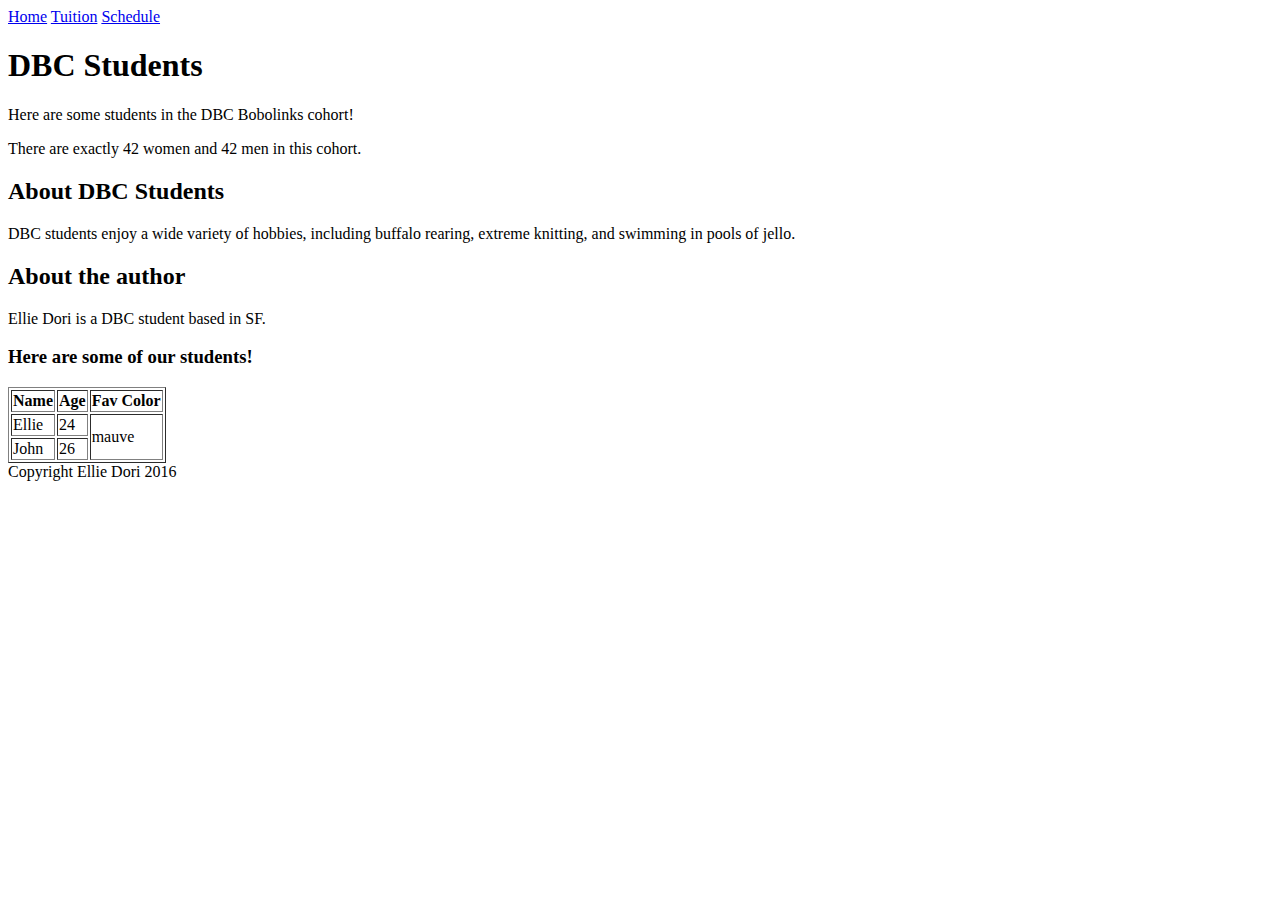
<file: html/gps/index.html>
<!DOCTYPE html>
<html>
<head>
  <title>GPS 2</title>
</head>
<body>
  <header>
    <nav>
      <a href="http://devbootcamp.com/">Home</a>
      <a href="http://devbootcamp.com/tuition/">Tuition</a>
      <a href="http://devbootcamp.com/schedule/">Schedule</a>
    </nav>
  </header>
  <main>
    <h1>DBC Students</h1>
    <p>Here are some students in the DBC Bobolinks cohort!</p>
    <aside>There are exactly 42 women and 42 men in this cohort.</aside>
  <section>
    <h2>About DBC Students</h2>
    <p>DBC students enjoy a wide variety of hobbies, including buffalo rearing, extreme knitting, and swimming in pools of jello.</p>
  </section>
  <article>
    <h2>About the author</h2>
    <p>Ellie Dori is a DBC student based in SF.</p>
  </article>
  <h3>Here are some of our students!</h3>
  <table border=1>
    <tr>
      <th>Name</th>
      <th>Age</th>
      <th>Fav Color</th>
    </tr>
    <tr>
      <td>Ellie</td>
      <td>24</td>
      <td rowspan=2>mauve</td>
    </tr>
    <tr>
      <td>John</td>
      <td>26</td>
    </tr>
  </table>
  </main>
  <footer>Copyright Ellie Dori 2016</footer>
</body>
</html>

<!-- Semantic tags are used to differentiate between varying categories of information. They don't seem to have an effect on the actual rendering of the web page, but are important for other developers when they're reading your code, as well as for people using screen readers or other accessibility devices. 

I believe that the browser reads top to bottom when displaying code on a page. This is why it's important to double check opening and closing tags, to ensure that you're giving the browser properly formatted information for rendering.

I learned that Sublime has a cool snippet-creating feature. I also learned from my guide Davina that I can use cmd+/ to comment and uncomment lines of code. Handy! I probably won't create custom snippets for now, just so I can practice writing out the code on my own and retain the information better. I may use them in the future when the code I'm snippet-ing is really ingrained in my memory. 

I think the concept that was most challenging for me was knowing when to use each type of semantic tag. I like to think visually, but these tags don't really create visual differences. The distinction are more theoretical. I think I'll have this down with more practice and getting more comfortable thinking about information on a page in terms of blocks of meaning/structure.-->
</file>
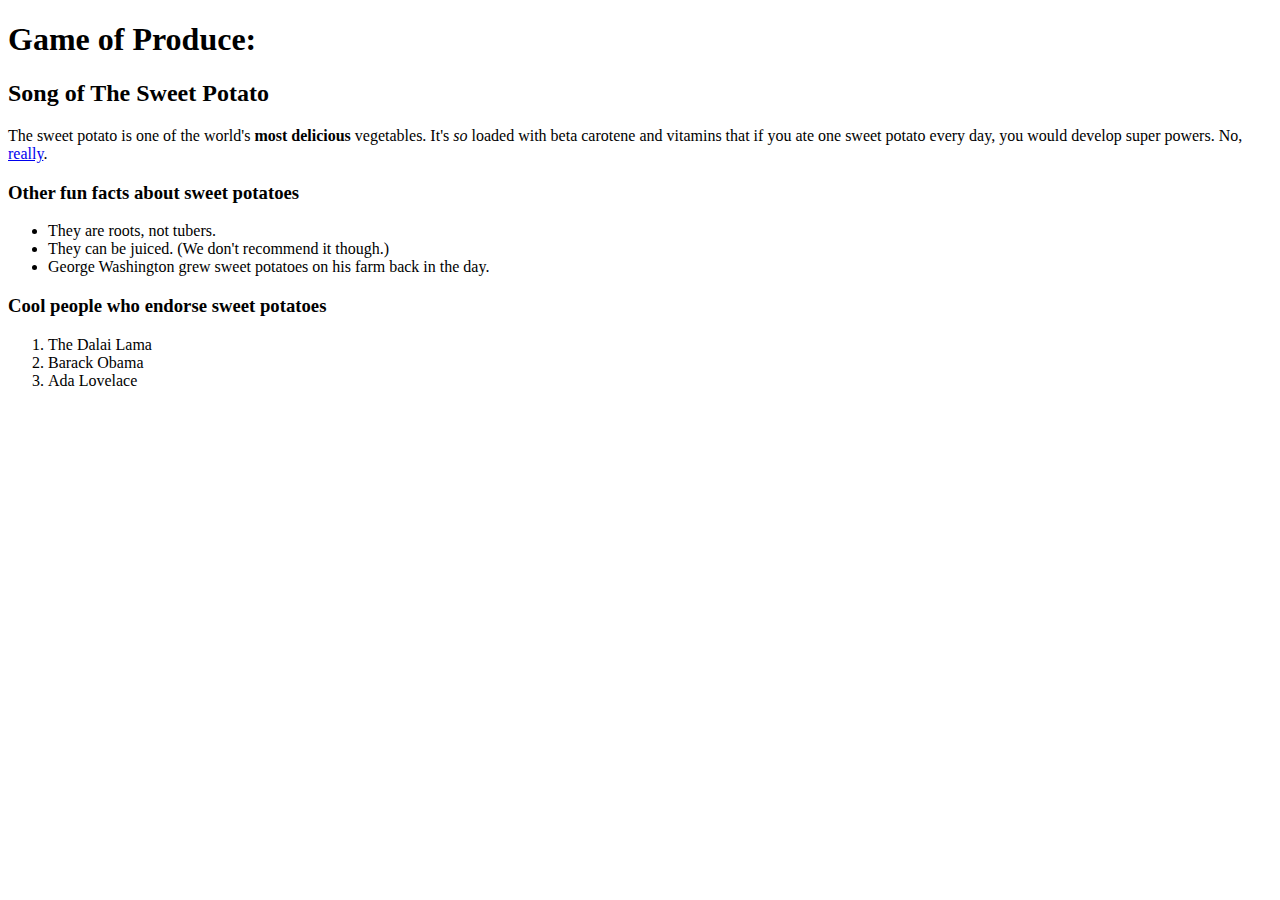
<file: html/web_basics/index.html>
<!DOCTYPE html>
<html>
<head>
  <title>Yummy Roots</title>
</head>
<body>
  <h1> Game of Produce:</h1>
  <h2>Song of The Sweet Potato</h2>
  <p> The sweet potato is one of the world's <b>most delicious</b> vegetables. It's <em>so</em> loaded with beta carotene and vitamins that if you ate one sweet potato every day, you would develop super powers. No, <a href="http://images.8tracks.com/cover/i/000/074/650/enhanced-buzz-30866-1270680807-39-4739.jpg?rect=3,0,465,465&q=98&fm=jpg&fit=max">really</a>.</p>


  <h3> Other fun facts about sweet potatoes </h3>
  <ul> 
    <li> They are roots, not tubers. </li>
    <li> They can be juiced. (We don't recommend it though.)</li>
    <li> George Washington grew sweet potatoes on his farm back in the day. </li>
  </ul>

  <h3> Cool people who endorse sweet potatoes </h3>
  <ol>
    <li> The Dalai Lama </li>
    <li> Barack Obama </li>
    <li> Ada Lovelace </li>
  </ol>


</body>
</html>
</file>
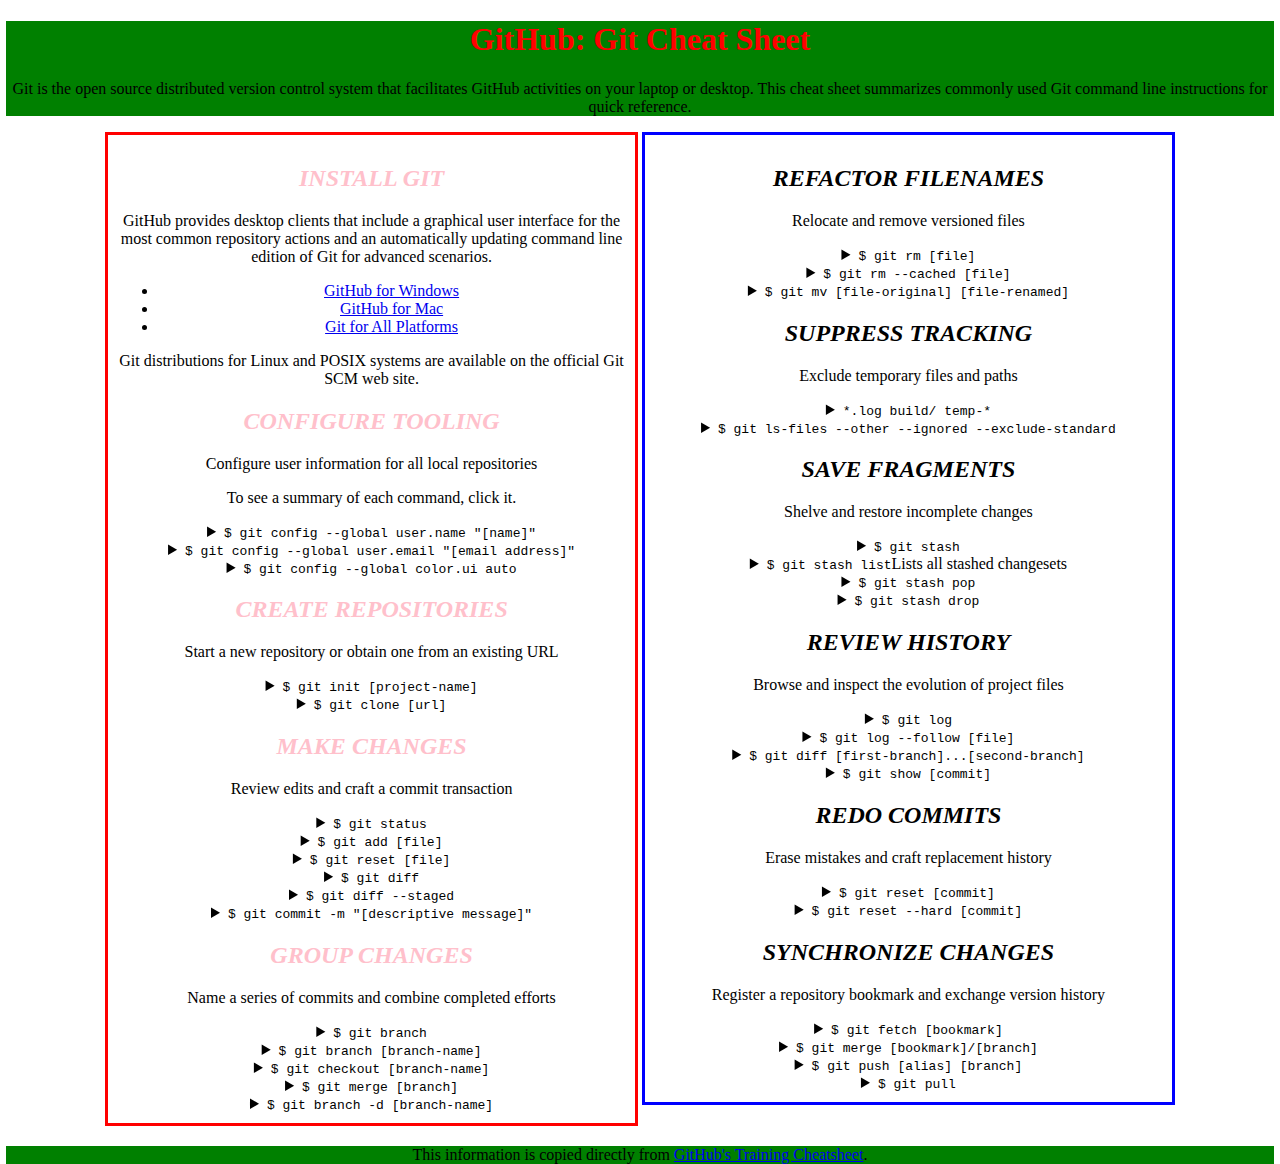
<file: css/gps2-1.html>
<!--
Write your names here:
1.
2.
We spent [#] hours on this challenge.
-->

<!-- This challenge uses HTML5 syntax that may not be available in all browsers (It works in Chrome and Safari, from my testing. (<details> and<summary>). -->

<!DOCTYPE html>
<html lang="en">
  <head>
    <meta charset="UTF-8">
    <link rel="stylesheet" href="gps2-1.css" type="text/css">  <!-- Insert a link to the stylesheet here -->
    <title>Git Cheat Sheet</title>
  </head>

  <body>
    <header>
      <h1>GitHub: Git Cheat Sheet</h1>
      <p>Git is the open source distributed version control system that
        facilitates GitHub activities on your laptop or desktop.
        This cheat sheet summarizes commonly used Git command line
        instructions for quick reference.</p>
    </header>

    <section class="column-1">
      <article>
        <h2>INSTALL GIT</h2>
        <p>GitHub provides desktop clients that include a graphical user
        interface for the most common repository actions and an automatically
        updating command line edition of Git for advanced scenarios.</p>
        <ul>
          <li><a href="https://windows.github.com">GitHub for Windows</a></li>
          <li><a href="https://mac.github.com">GitHub for Mac</a></li>
          <li><a href="http://git-scm.com">Git for All Platforms</a></li>
        </ul>

        Git distributions for Linux and POSIX systems are available on the
        official Git SCM web site.
      </article>

      <article>
        <h2>CONFIGURE TOOLING</h2>
        <p>Configure user information for all local repositories</p>
        <p> To see a summary of each command, click it.</p>

        <details>
          <summary><code>$ git config --global user.name "[name]"</code></summary>
          <p>Sets the name you want attached to your commit transactions</p>
        </details>

        <details>
          <summary><code>$ git config --global user.email "[email address]"</code></summary>
          <p>Sets the email you want atached to your commit transactions</p>
        </details>

        <details>
          <summary><code>$ git config --global color.ui auto</code></summary>
          <p>Enables helpful colorization of command line output</p>
        </details>
      </article>

      <article>
        <h2>CREATE REPOSITORIES</h2>
        <p>Start a new repository or obtain one from an existing URL</p>

        <details>
          <summary><code>$ git init [project-name]</code></summary>
          <p>Creates a new local repository with the specified name</p>
        </details>

        <details>
          <summary><code>$ git clone [url]</code></summary>
          <p>Downloads a project and its entire version history</p>
        </details>
      </article>

      <article>
        <h2>MAKE CHANGES</h2>
        <p>Review edits and craft a commit transaction</p>

        <details>
          <summary><code>$ git status</code></summary>
          <p>Lists all new or modified files to be committed</p>
        </details>

        <details>
          <summary><code>$ git add [file]</code></summary>
          <p>Snapshots the file in preparation for versioning</p>
        </details>

        <details>
          <summary><code>$ git reset [file]</code></summary>
          <p>Unstages the file, but preserve its contents</p>
        </details>

        <details>
          <summary><code>$ git diff</code></summary>
          <p>Shows file differences not yet staged</p>
        </details>

        <details>
          <summary><code>$ git diff --staged</code></summary>
          <p>Shows file differences between staging and the last file version</p>
        </details>

        <details>
          <summary><code>$ git commit -m "[descriptive message]"</code></summary>
          <p>Records file snapshots permanently in version history</p>
        </details>
      </article>

      <article>
        <h2>GROUP CHANGES</h2>
        <p>Name a series of commits and combine completed efforts</p>

        <details>
          <summary><code>$ git branch</code></summary>
          <p>Lists all local branches in the current repository</p>
        </details>

        <details>
          <summary><code>$ git branch [branch-name]</code></summary>
          <p>Creates a new branch</p>
        </details>

        <details>
          <summary><code>$ git checkout [branch-name]</code></summary>
          <p>Switches to the specified branch and updates the working directory</p>
        </details>

        <details>
          <summary><code>$ git merge [branch]</code></summary>
          <p>Combines the specified branch’s history into the current branch</p>
        </details>

        <details>
          <summary><code>$ git branch -d [branch-name]</code></summary>
          <p>Deletes the specified branch</p>
        </details>
      </article>
    </section>

    <section class="column-2">
      <article>
        <h2>REFACTOR FILENAMES</h2>
        <p>Relocate and remove versioned files</p>

        <details>
          <summary><code>$ git rm [file]</code></summary>
          <p>Deletes the file from the working directory and stages the deletion</p>
        </details>

        <details>
          <summary><code>$ git rm --cached [file]</code></summary>
          <p>Removes the file from version control but preserves the file locally</p>
        </details>

        <details>
          <summary><code>$ git mv [file-original] [file-renamed]</code></summary>
          <p>Changes the file name and prepares it for commit</p>
        </details>
      </article>

      <article>
        <h2>SUPPRESS TRACKING</h2>
        <p>Exclude temporary files and paths</p>

        <details>
          <summary><code>*.log
                    build/
                    temp-*
          </code></summary>
          <p>A text file named .gitignore suppresses accidental versioning of files and paths matching the specified paterns</p>
        </details>

        <details>
          <summary><code>$ git ls-files --other --ignored --exclude-standard</code></summary>
          <p>Lists all ignored files in this project</p>
        </details>
      </article>

      <article>
        <h2>SAVE FRAGMENTS</h2>
        <p>Shelve and restore incomplete changes</p>

        <details>
          <summary><code>$ git stash</code></summary>
          <p>Temporarily stores all modified tracked files</p>
        </details>

        <details>
          <summary><code>$ git stash list</code>Lists all stashed changesets</summary>
          <p></p>
        </details>

        <details>
          <summary><code>$ git stash pop</code></summary>
          <p>Restores the most recently stashed files</p>
        </details>

        <details>
          <summary><code>$ git stash drop</code></summary>
          <p>Discards the most recently stashed changeset</p>
        </details>

      </article>

      <article>
        <h2>REVIEW HISTORY</h2>
        <p>Browse and inspect the evolution of project files</p>

        <details>
          <summary><code>$ git log</code></summary>
          <p>Lists version history for the current branch</p>
        </details>

        <details>
          <summary><code>$ git log --follow [file]</code></summary>
          <p>Lists version history for a file, including renames</p>
        </details>

        <details>
          <summary><code>$ git diff [first-branch]...[second-branch]</code></summary>
          <p>Shows content differences between two branches</p>
        </details>

        <details>
          <summary><code>$ git show [commit]</code></summary>
          <p>Outputs metadata and content changes of the specified commit</p>
        </details>
      </article>

      <article>
        <h2>REDO COMMITS</h2>
        <p>Erase mistakes and craft replacement history</p>

        <details>
          <summary><code>$ git reset [commit]</code></summary>
          <p>Undoes all commits after [commit], preserving changes locally</p>
        </details>

        <details>
          <summary><code>$ git reset --hard [commit]</code></summary>
          <p>Discards all history and changes back to the specified commit</p>
        </details>
      </article>

      <article>
        <h2>SYNCHRONIZE CHANGES</h2>
        <p>Register a repository bookmark and exchange version history</p>

        <details>
          <summary><code>$ git fetch [bookmark]</code></summary>
          <p>Downloads all history from the repository bookmark</p>
        </details>

        <details>
          <summary><code>$ git merge [bookmark]/[branch]</code></summary>
          <p>Combines bookmark’s branch into current local branch</p>
        </details>

        <details>
          <summary><code>$ git push [alias] [branch]</code></summary>
          <p>Uploads all local branch commits to GitHub</p>
        </details>

        <details>
          <summary><code>$ git pull</code></summary>
          <p>Downloads bookmark history and incorporates changes</p>
        </details>
      </article>
    </section>

    <footer>
      This information is copied directly from <a href="https://training.github.com/kit/downloads/github-git-cheat-sheet.pdf">GitHub's Training Cheatsheet</a>.
    </footer>
  <!-- Add your reflection here as a comment. -->
  </body>
</html>
</file>
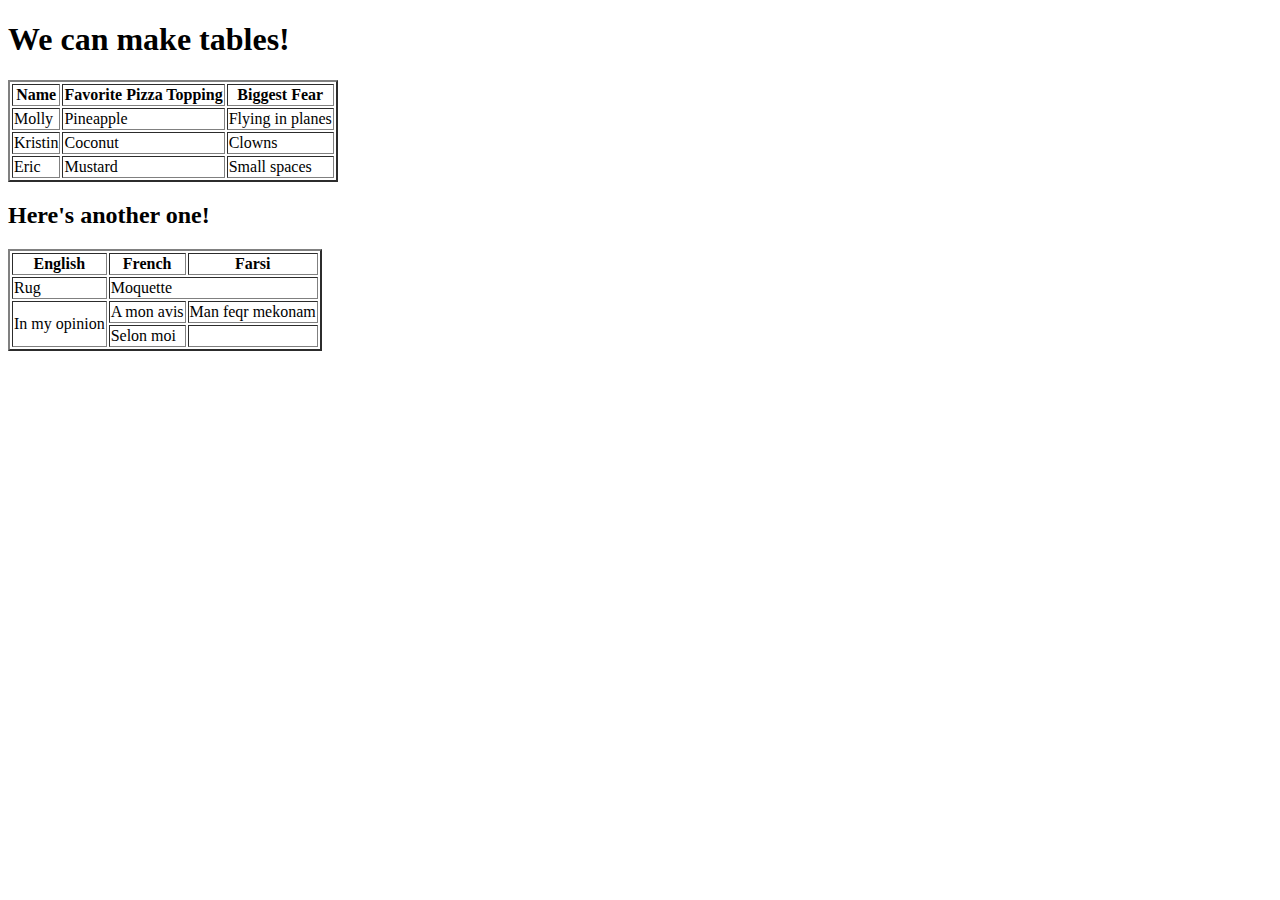
<file: html/table-practice.html>
<!DOCTYPE html>
<html>
<head>
  <title>Table Fun</title>
</head>
<body>
<h1> We can make tables! </h1>
<table border = 2>
   <tr>
      <th>Name</th>
      <th>Favorite Pizza Topping</th>
      <th>Biggest Fear</th>
   </tr>

   <tr>
    <td>Molly</td>
    <td>Pineapple</td>
    <td>Flying in planes</td>
   </tr>

   <tr>
    <td>Kristin</td>
    <td>Coconut</td>
    <td>Clowns</td>
   </tr>

   <tr>
    <td>Eric</td>
    <td>Mustard</td>
    <td>Small spaces</td>
   </tr>

</table>

<h2> Here's another one!</h2>

<table border = 2>
   <tr>
      <th>English</th>
      <th>French</th>
      <th>Farsi</th>
   </tr>

   <tr>
    <td>Rug</td>
    <td colspan="2">Moquette</td>
   </tr>

   <tr>
    <td rowspan="2">In my opinion</td>
    <td>A mon avis</td>
    <td>Man feqr mekonam</td>
   </tr>

   <tr>
    <td>Selon moi</td>
    <td>&nbsp;</td>
   </tr>

</table>

</body>
</html>
</file>
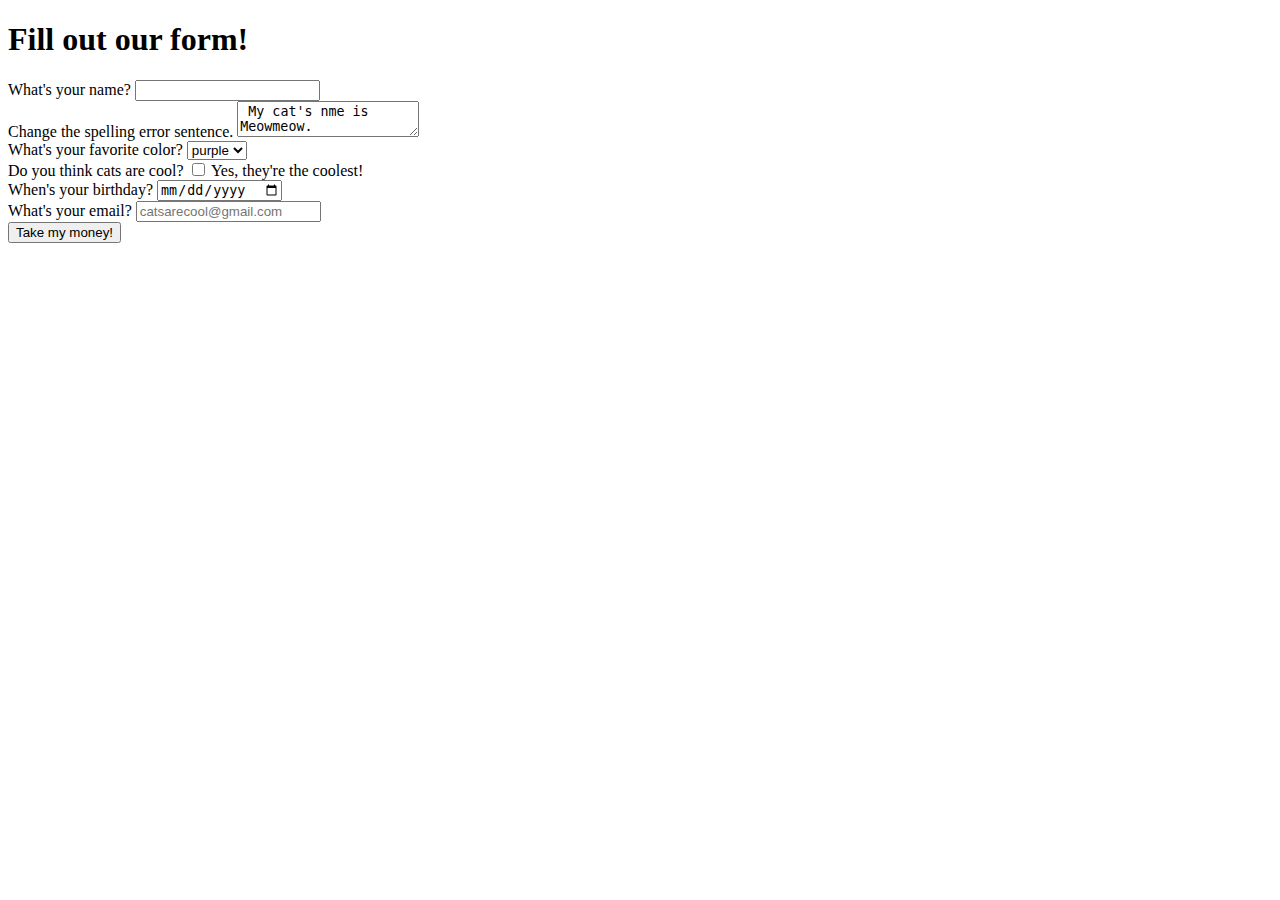
<file: html/forms/practice-form.html>
<!DOCTYPE html>
<html>
  <head>
    <title>Practice Form</title>
  </head>
  <body>

    <h1>Fill out our form!</h1>

    <form action="success.html">

    <div>
      <label>What's your name?</label>
      <input type="text" name="name">
    </div>

    <div>
    <label>Change the spelling error sentence.</label>
      <textarea> My cat's nme is Meowmeow.
      </textarea>
    </div>

    <div>
      <label>What's your favorite color?</label>
      <select>
        <option>purple</option>
        <option>red</option>
        <option>blue</option>
      </select>
    </div>

    <div>
      <label>Do you think cats are cool?</label>
      <input type="checkbox" name="agree-cool-cat" value="agree">
      Yes, they're the coolest!
    </div>

    <div>
      <label>When's your birthday?</label>
      <input type="date" name="birthday">
    </div>

    <div>
      <label>What's your email?</label>
      <input type="email" name="email" placeholder="catsarecool@gmail.com">
    </div>

    <div>
    <button type="submit">Take my money!</button>

    </div>

    </form>

  </body>
</html>
</file>
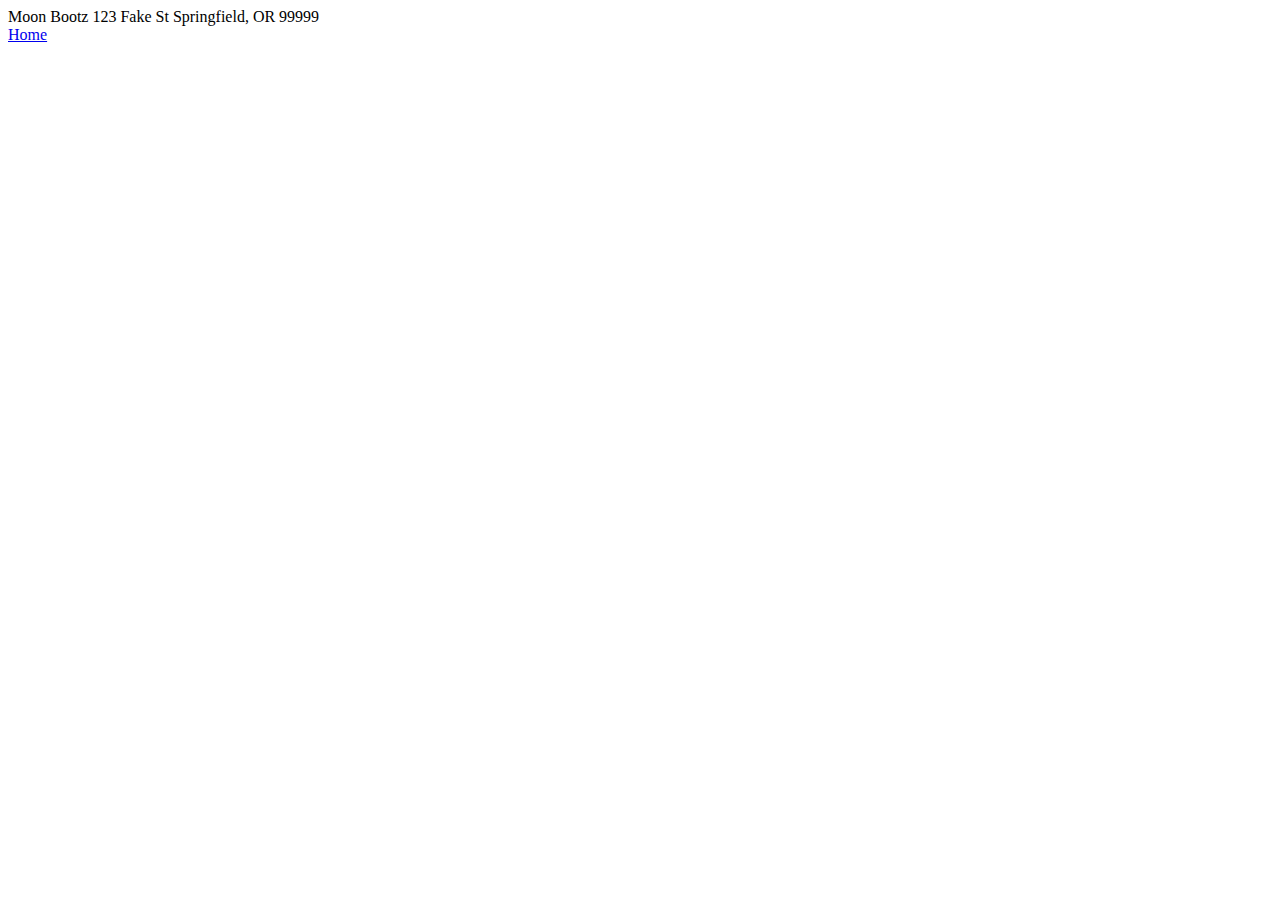
<file: html/moon_bootz/contact.html>
<!doctype html>
<html>
    <head>
        <title>Contact Us</title>
    </head>
    <body>
    <div>
      Moon Bootz
      123 Fake St
      Springfield, OR 99999
    </div>
    <footer>
      <a href="index.html">Home</a>
    </footer>
    </body>
</html>
</file>
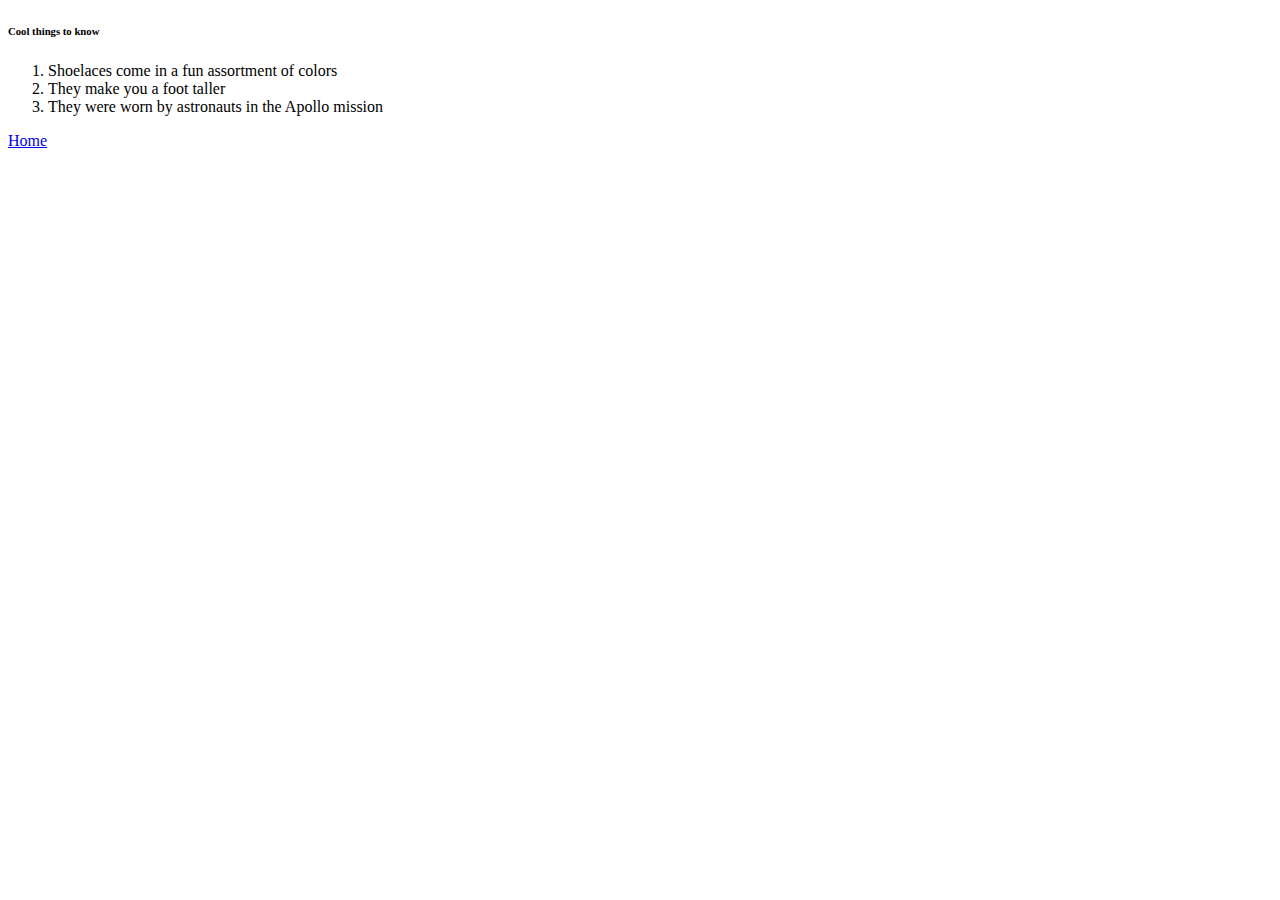
<file: html/moon_bootz/product_details.html>
<!doctype html>
<html>
    <head>
        <title>Details</title>
    </head>
    <body>
    <h6>Cool things to know</h6>
    <ol>
      <li>Shoelaces come in a fun assortment of colors</li>
      <li>They make you a foot taller</li>
      <li>They were worn by astronauts in the Apollo mission</li>
    </ol>
    <footer>
      <a href="index.html">Home</a>
    </footer>
    </body>
</html>
</file>
<file: css/gps2-1.css>
body {
  display: block;
  margin: auto;
  width: 99%;
  text-align: center;
}

.column-1 {
  border: 3px solid red;
  display: inline-block;
  vertical-align: top;
  width: 40%;
  padding: 10px;
}

.column-2 {
  border: 3px solid blue;
  display: inline-block;
  vertical-align: top;
  width: 40%;
  padding: 10px;
}

header {
  background-color: pink;
}

h1 {
  color: red;
}

h2 {
  font-style: italic;
}

footer {
  margin-top: 20px;
}

header, footer {
  background-color: green;
}

.column-1 h2 {
  color: pink;
  }
  
 a:hover {
   color: green;
 }
</file>
